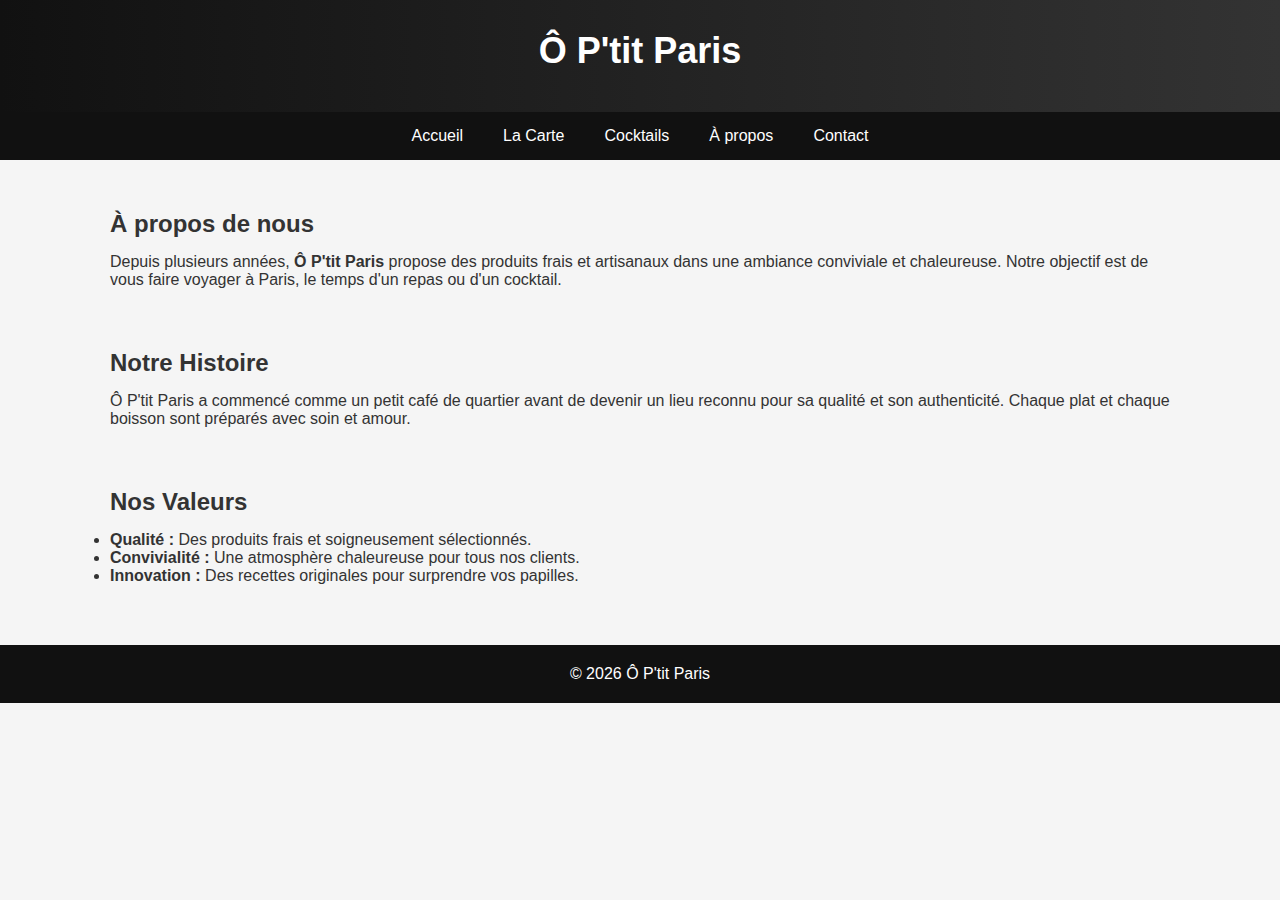
<file: apropos.html>
<!DOCTYPE html>
<html lang="fr">
<head>
    <meta charset="UTF-8">
    <title>À propos - Ô P'tit Paris</title>
    <link rel="stylesheet" href="style.css">
</head>
<body>

<header>
    <h1>Ô P'tit Paris</h1>
</header>

<nav>
    <ul>
        <li><a href="index.html">Accueil</a></li>
        <li><a href="menu.html">La Carte</a></li>
        <li><a href="cocktails.html">Cocktails</a></li>
        <li><a href="apropos.html" class="active">À propos</a></li>
        <li><a href="contact.html">Contact</a></li>
    </ul>
</nav>

<main>
    <section class="apropos-intro">
        <h2>À propos de nous</h2>
        <p>Depuis plusieurs années, <strong>Ô P'tit Paris</strong> propose des produits frais et artisanaux dans une ambiance conviviale et chaleureuse. Notre objectif est de vous faire voyager à Paris, le temps d'un repas ou d'un cocktail.</p>
    </section>

    <section class="apropos-histoire">
        <h2>Notre Histoire</h2>
        <p> Ô P'tit Paris a commencé comme un petit café de quartier avant de devenir un lieu reconnu pour sa qualité et son authenticité. Chaque plat et chaque boisson sont préparés avec soin et amour.</p>
      
    </section>

    <section class="apropos-valeurs">
        <h2>Nos Valeurs</h2>
        <ul>
            <li><strong>Qualité :</strong> Des produits frais et soigneusement sélectionnés.</li>
            <li><strong>Convivialité :</strong> Une atmosphère chaleureuse pour tous nos clients.</li>
            <li><strong>Innovation :</strong> Des recettes originales pour surprendre vos papilles.</li>
        </ul>
    </section>
</main>

<footer>
    <p>© 2026 Ô P'tit Paris</p>
</footer>

</body>
</html>
</file>
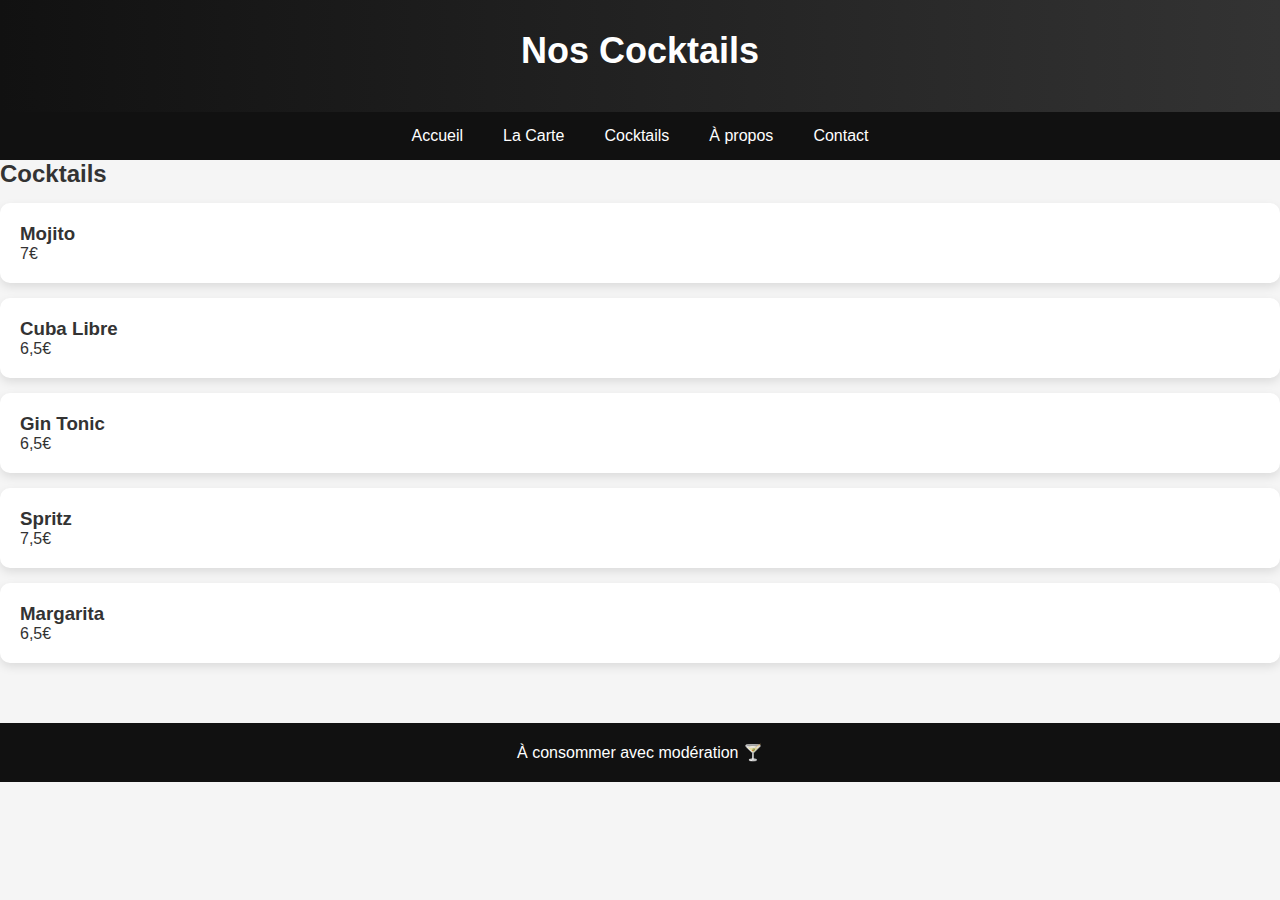
<file: cocktails.html>
<!DOCTYPE html>
<html lang="fr">
<head>
    <meta charset="UTF-8">
    <title>Ô P’tit Paris – Cocktails</title>
    <link rel="stylesheet" href="style.css">
</head>
<body>

<header>
    <h1>Nos Cocktails</h1>
</header>

<nav>
    <ul>
        <li><a href="index.html">Accueil</a></li>
        <li><a href="menu.html">La Carte</a></li>
        <li><a href="cocktails.html">Cocktails</a></li>
        <li><a href="apropos.html">À propos</a></li>
        <li><a href="contact.html">Contact</a></li>
    </ul>
</nav>

<section>
    <h2>Cocktails</h2>
    <div class="menu-grid" id="cocktails"></div>
</section>

<footer>
    <p>À consommer avec modération 🍸</p>
</footer>

<script src="menu.js"></script>
<script>
    afficherMenu(cocktails, "cocktails");
</script>

</body>
</html>
</file>
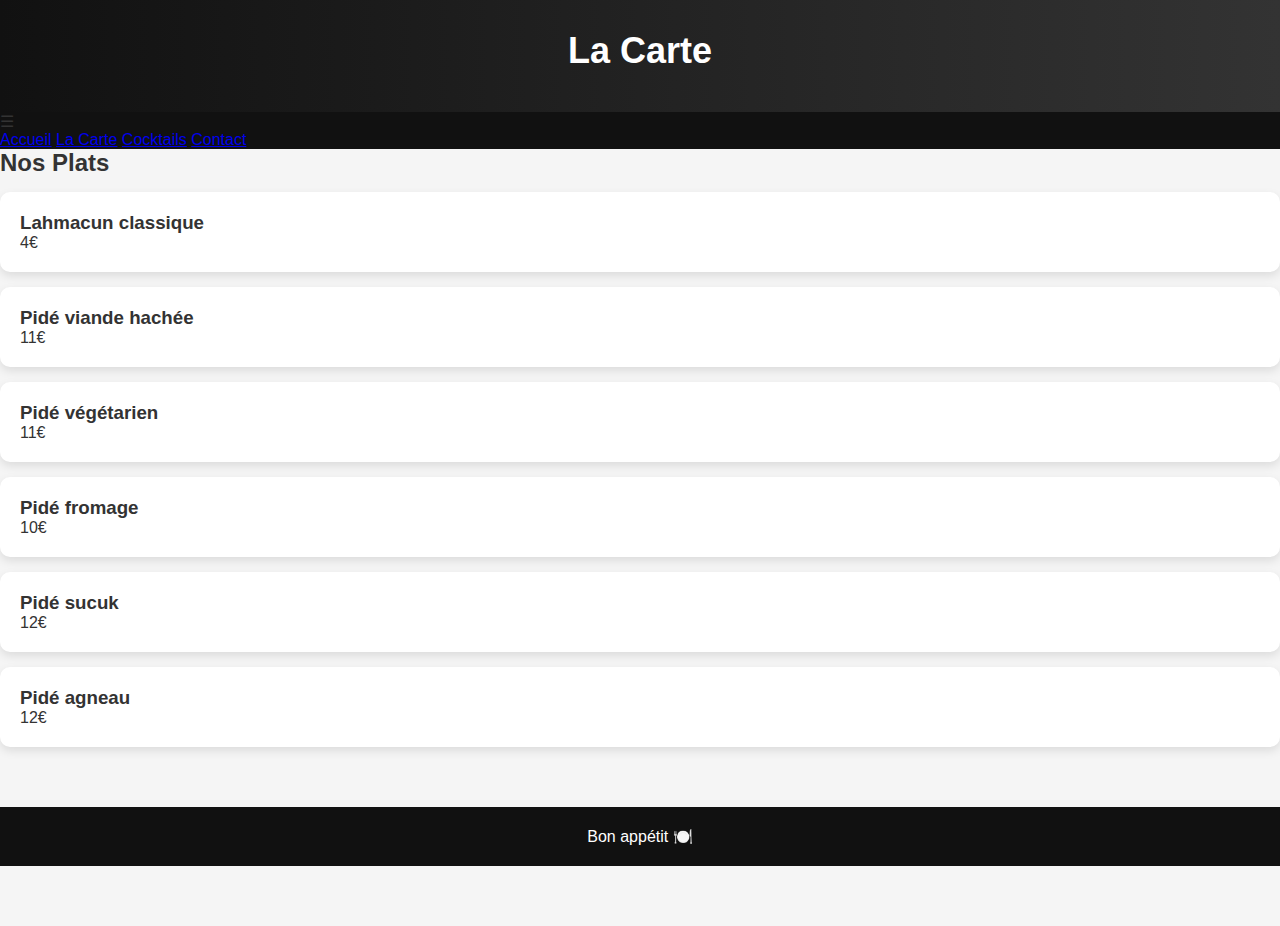
<file: menu.html>
<!DOCTYPE html>
<html lang="fr">
<head>
    <meta charset="UTF-8">
    <title>Ô P’tit Paris – La Carte</title>
    <link rel="stylesheet" href="style.css">
</head>
<script src="menu-mobile.js"></script>
<body>

<header>
    <h1>La Carte</h1>
</header>

<nav>
    <div class="burger">☰</div>
    <a href="index.html">Accueil</a>
    <a href="menu.html">La Carte</a>
    <a href="cocktails.html">Cocktails</a>
    <a href="contact.html">Contact</a>
</nav>

<section>
    <h2>Nos Plats</h2>
    <div class="menu-grid" id="plats"></div>
</section>

<footer>
    <p>Bon appétit 🍽️</p>
</footer>

<script src="menu.js"></script>
<script>
    afficherMenu(plats, "plats");
</script>

<script src="menu-mobile.js"></script>
</body>
</html>
<section class="fade-up">
<script src="animation.js"></script>
</file>
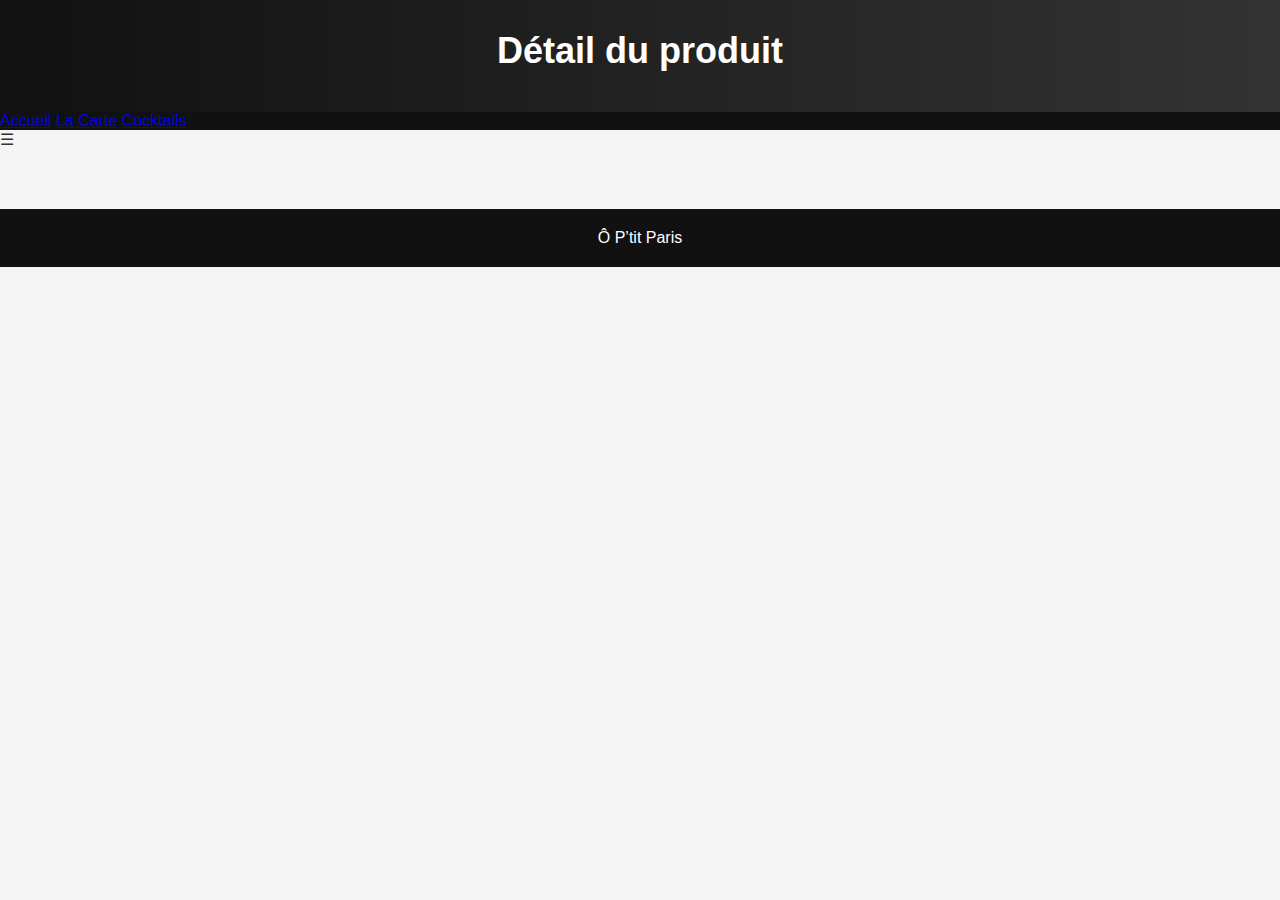
<file: produit.html>
<!DOCTYPE html>
<html lang="fr">
<head>
    <meta charset="UTF-8">
    <title>Détail</title>
    <link rel="stylesheet" href="style.css">
</head>
<body>

<header>
    <h1>Détail du produit</h1>
</header>

<nav>
    <a href="index.html">Accueil</a>
    <a href="menu.html">La Carte</a>
    <a href="cocktails.html">Cocktails</a>
</nav>
<div class="burger">☰</div>

<section id="produit"></section>

<footer>
    Ô P’tit Paris
</footer>

<script src="produit.js"></script>
<script src="menu-mobile.js"></script>
</body>
</html>
</file>
<file: style.css>
/* RESET DE BASE */
* {
    margin: 0;
    padding: 0;
    box-sizing: border-box;
}

body {
    font-family: Arial, sans-serif;
    background: #f5f5f5;
    color: #333;
}

/* BANNIÈRE */
#banner img {
    width: 100%;
    height: 300px;
    object-fit: cover;
}

/* HEADER */
header {
    background: linear-gradient(to right, #111, #333);
    color: white;
    text-align: center;
    padding: 30px 20px;
}

header h1 {
    font-size: 36px;
    margin-bottom: 10px;
}

/* MENU DU HAUT (IMPORTANT) */
nav {
    background: #111;
}

nav ul {
    list-style: none;
    display: flex;              /* MET EN LIGNE */
    justify-content: center;    /* CENTRE */
    gap: 40px;                  /* ESPACE ENTRE BOUTONS */
    padding: 15px 0;
}

nav ul li a {
    color: white;
    text-decoration: none;
    font-size: 16px;
    font-weight: 500;
}

nav ul li a:hover {
    color: #f1c40f;
}

/* CONTENU */
main {
    max-width: 1100px;
    margin: 50px auto;
    padding: 0 20px;
}

section {
    margin-bottom: 60px;
}

h2 {
    margin-bottom: 15px;
}

/* CARTES */
.card {
    background: white;
    padding: 20px;
    border-radius: 10px;
    margin-top: 15px;
    box-shadow: 0 4px 10px rgba(0,0,0,0.1);
}

/* HAPPY HOUR */
.happy-hour {
    background: #fff3cd;
    padding: 25px;
    border-radius: 10px;
}

.happy-hour ul {
    margin: 15px 0;
    padding-left: 20px;
}

/* FOOTER */
footer {
    background: #111;
    color: white;
    text-align: center;
    padding: 20px;
}
/* CORRECTION MENU ACCUEIL VERTICAL */
nav ul li {
    display: inline-flex;
}

nav ul li a {
    white-space: nowrap;
}
/* HAPPY HOUR */
.happy-hour {
    margin: 60px auto;
    max-width: 1000px;
}

.happy-grid {
    display: flex;
    gap: 20px;
    margin-top: 20px;
    flex-wrap: wrap;
}

.happy-item {
    flex: 1;
    background: #fff;
    padding: 20px;
    border-radius: 12px;
    box-shadow: 0 10px 25px rgba(0,0,0,0.08);
}

.happy-item h3 {
    margin-bottom: 10px;
}

.happy-note {
    margin-top: 20px;
    font-style: italic;
}
</file>
